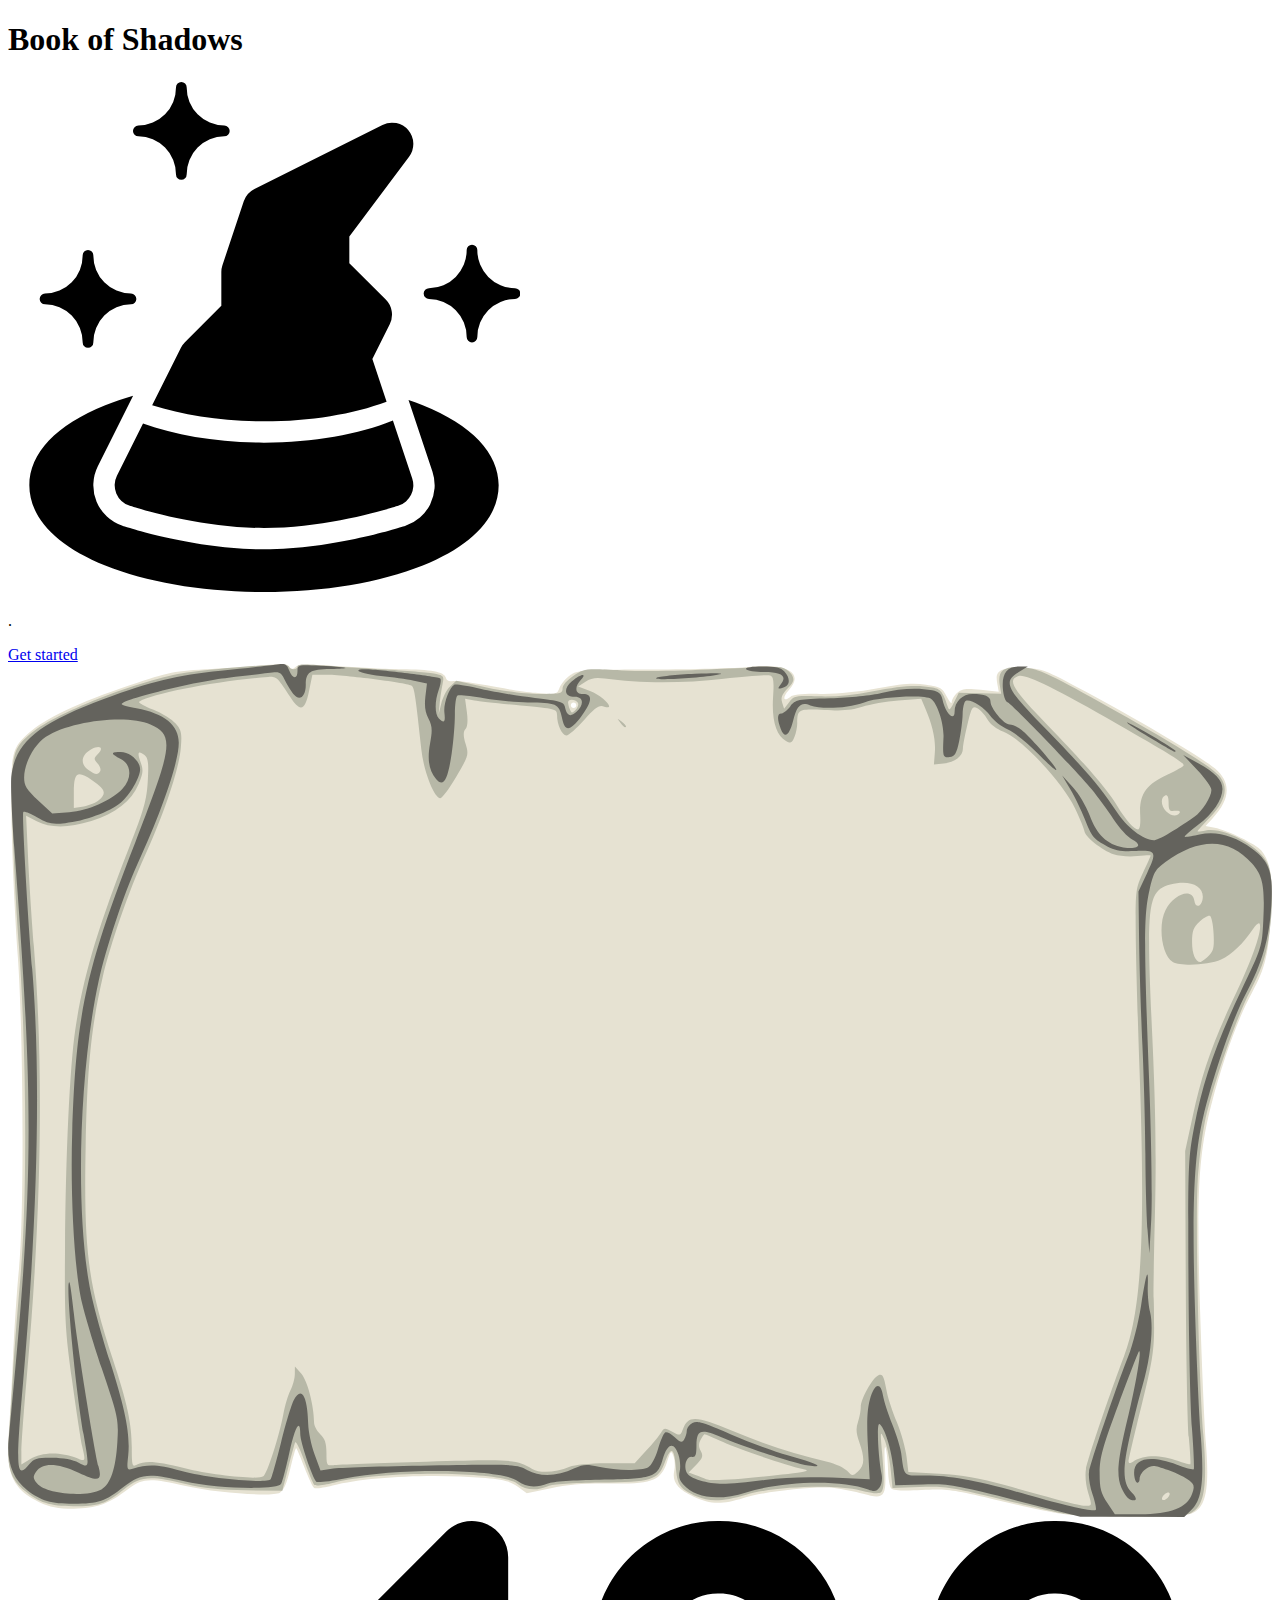
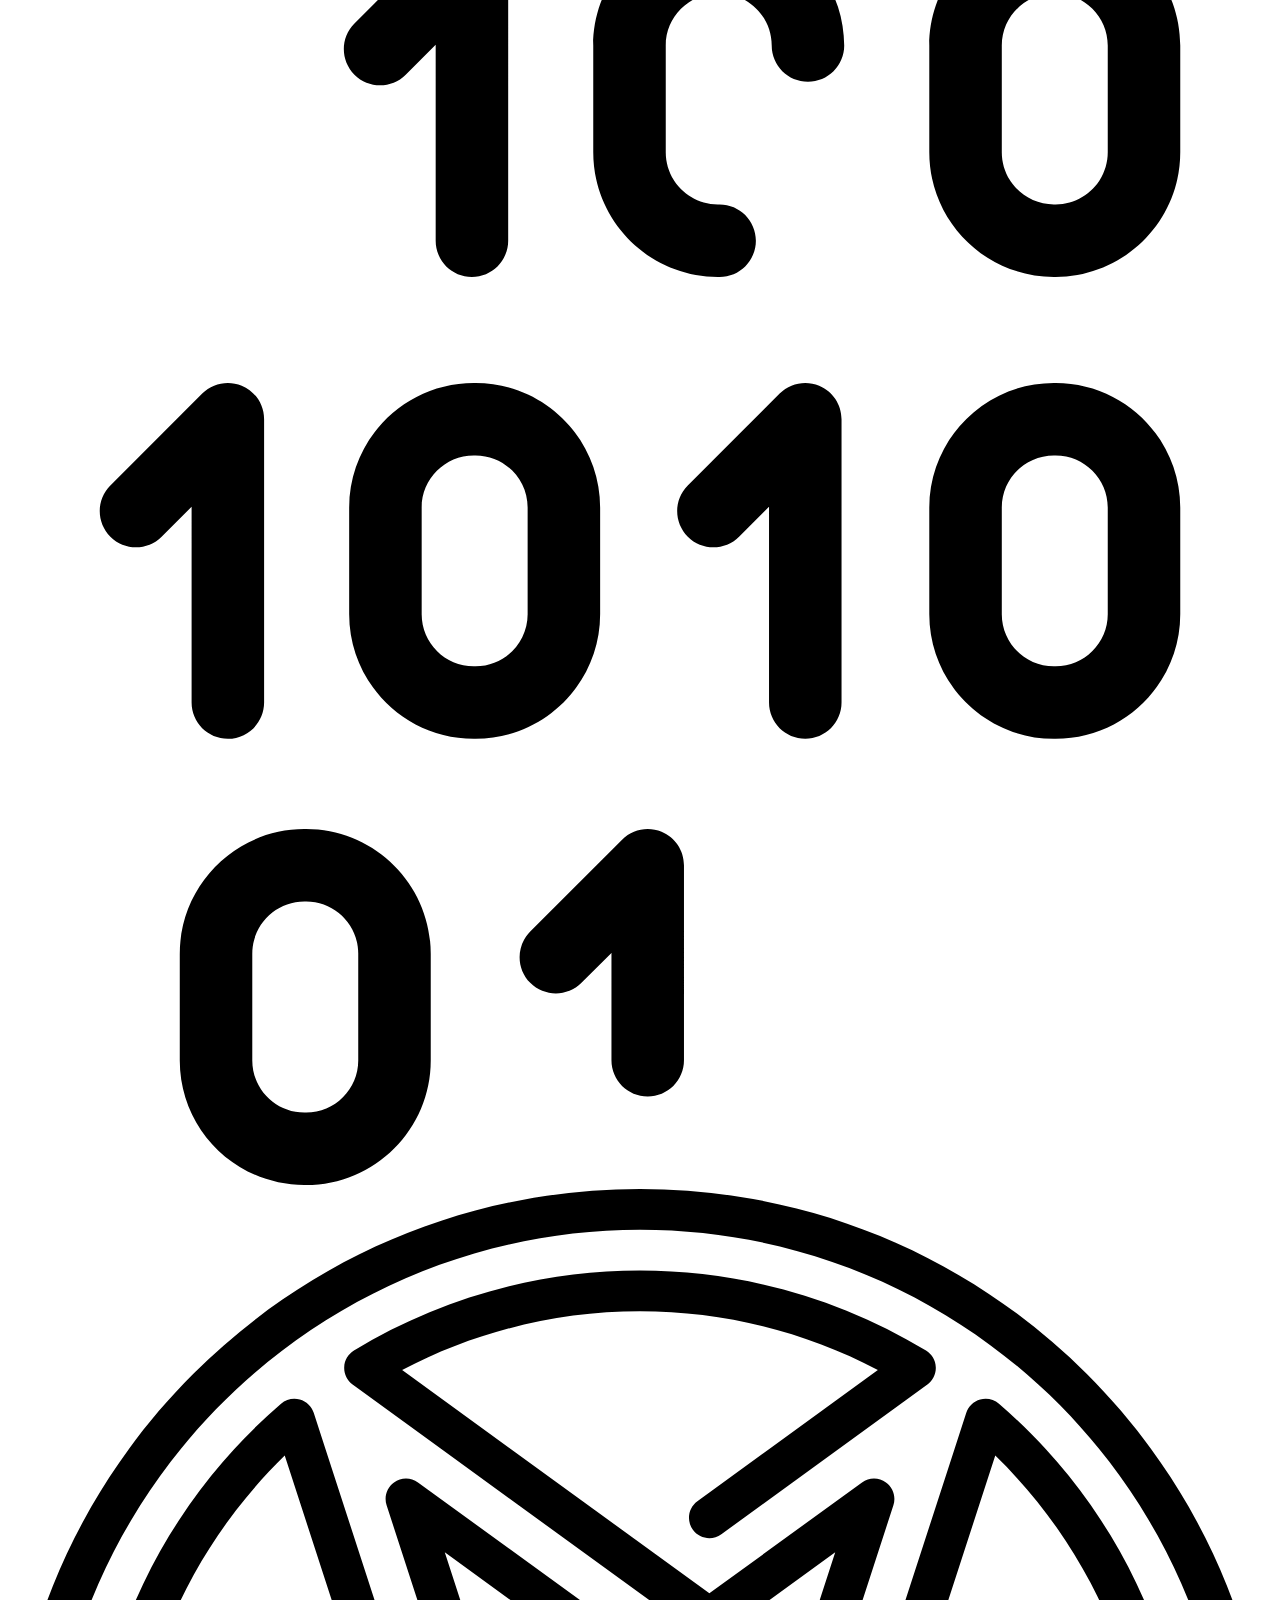
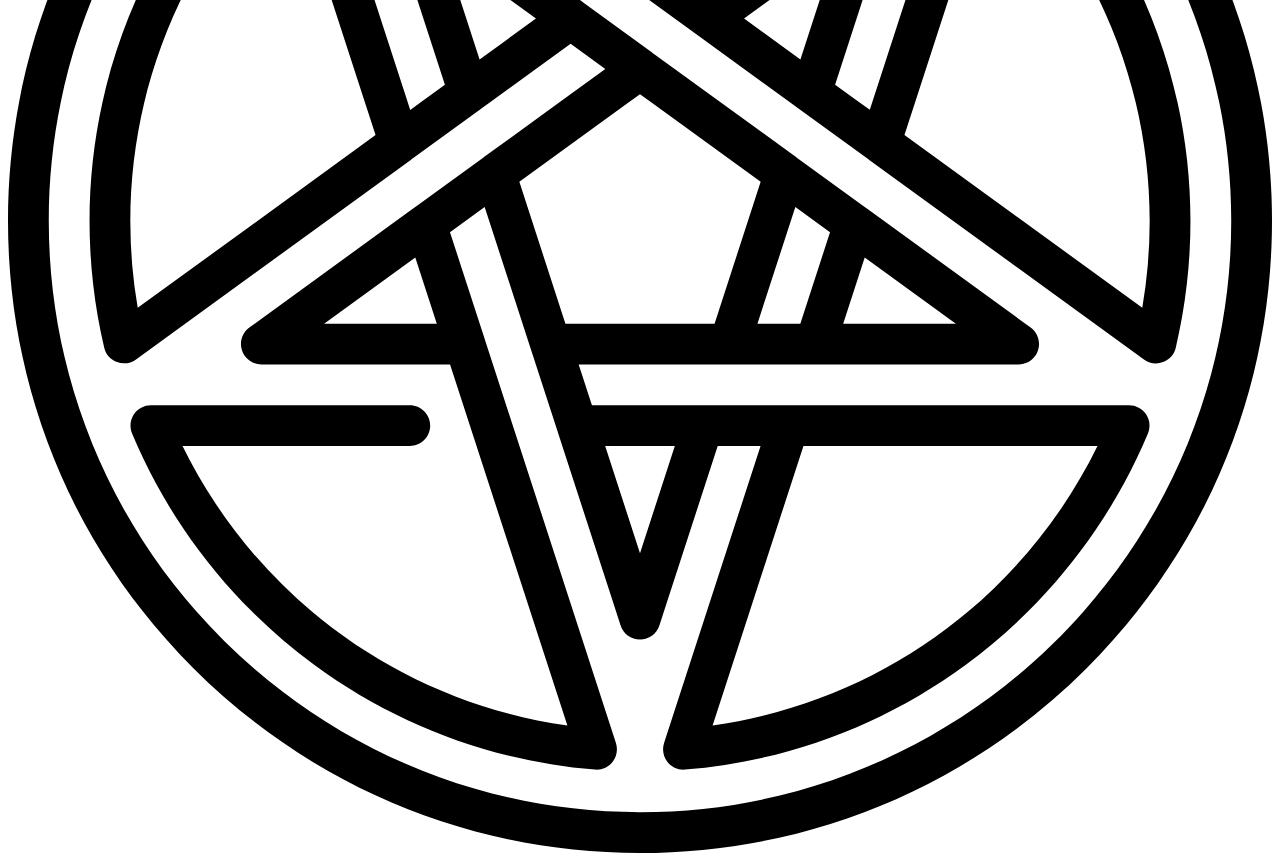
<file: src/page2.html>
<!DOCTYPE html>
<html>
  <head>
    <meta charset="utf-8">
    <title>Book of Shadows</title>
    <link rel="stylesheet" href="style.css" />
  </head>
  <body>
    <header>
      <h1 id= "logoTitle" >Book of Shadows</h1>
      <img id="logoHat" src="images/hat.svg" alt="Witch hat logo">
    </header >  
    <nav>
      
    </nav>
    <section>
      <div id="welcomeText">
        <p class="welcome">.</p>
      <A id="bottonStart" HREF="page1.html"> Get started </A> 
      </div>
    
      <div id="parchmentBackground">
        <img id="parchment" src="images/parchment.svg" alt="Old Paper">
      </div>
     </section> 

    <span> 
      <img id=rightImage src="images/binary.svg" alt="Binary numbers">
    </span>
    <span>
      <img id="leftImage" src="images/pentagram.svg" alt="Pentagram">
    </span>
    <footer>
      <!-- Colocar creditos--> 
    </footer>

    <script src="index.js" type="module"></script>
  </body>
</html>
</file>
<file: src/style.css>
.logo-title{
    position: absolute;
    left: 35%;
    right: 15%;
    top: 5%;
    font-family: cursive;
    font-style: normal;
    font-weight: normal;
    font-size: 70px;
    line-height: 45px;
    color: #000000;   
}
.logo-hat{
    position: absolute;
    left: 20%;
    right: 70%;
    top: 0,5%;
    bottom: 81.41%;
    width: 150px;
}
.parchment{
    background:url(‘images/parchment.svg’);
    display: block;
    margin-left: auto;
    margin-right: auto;
    margin-top: 10%;
    width: 1100px;
}
.right-image{
    position: absolute;
    left: 5%;
    right: 84%;
    top: 55%;
    width: 150px;
}
.left-image{
    position: absolute;
    left: 84%;
    right:5%;
    top: 55%;
    width: 150px;
}
</file>
